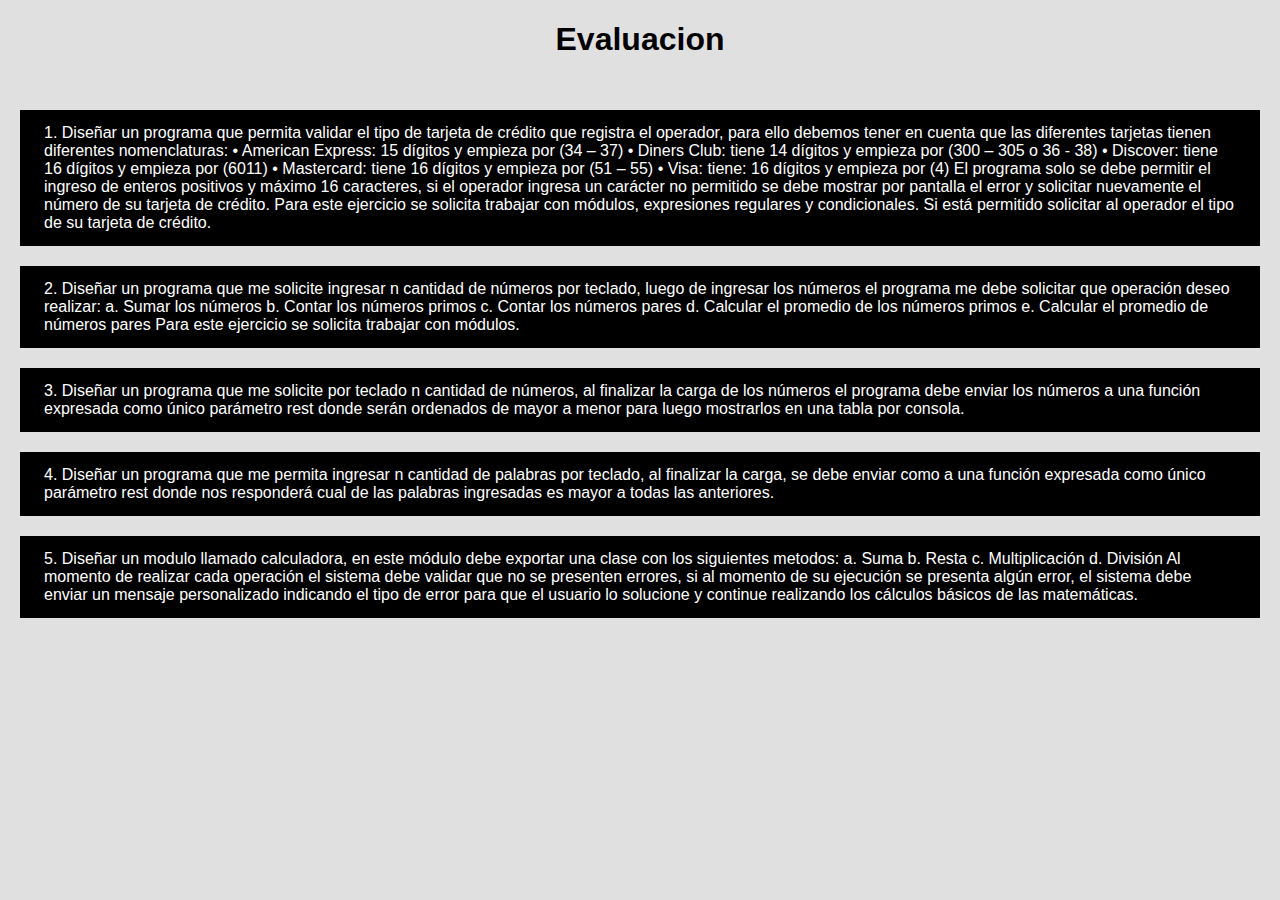
<file: index.html>
<!DOCTYPE html>
<html lang="en">
<head>
    <meta charset="UTF-8">
    <meta name="viewport" content="width=device-width, initial-scale=1.0">
    <title>Document</title>
    <link rel="stylesheet" href="style.css">
</head>
<body>
    <h1>Evaluacion</h1>
    <div class="container">
        <a href="ejercicios/01.html">1. Diseñar un programa que permita validar el tipo de tarjeta de crédito que
            registra el operador, para ello debemos tener en cuenta que las diferentes
            tarjetas tienen diferentes nomenclaturas:
            • American Express: 15 dígitos y empieza por (34 – 37)
            • Diners Club: tiene 14 dígitos y empieza por (300 – 305 o 36 - 38)
            • Discover: tiene 16 dígitos y empieza por (6011)
            • Mastercard: tiene 16 dígitos y empieza por (51 – 55)
            • Visa: tiene: 16 dígitos y empieza por (4)
            El programa solo se debe permitir el ingreso de enteros positivos y máximo
            16 caracteres, si el operador ingresa un carácter no permitido se debe
            mostrar por pantalla el error y solicitar nuevamente el número de su tarjeta
            de crédito.
            Para este ejercicio se solicita trabajar con módulos, expresiones regulares y
            condicionales. Si está permitido solicitar al operador el tipo de su tarjeta de
            crédito.
            </a>
        <a href="ejercicios/02.html">2. Diseñar un programa que me solicite ingresar n cantidad de números por
            teclado, luego de ingresar los números el programa me debe solicitar que
            operación deseo realizar:
            a. Sumar los números
            b. Contar los números primos
            c. Contar los números pares
            d. Calcular el promedio de los números primos
            e. Calcular el promedio de números pares
            Para este ejercicio se solicita trabajar con módulos.</a>
        <a href="ejercicios/03.html">3. Diseñar un programa que me solicite por teclado n cantidad de números, al
            finalizar la carga de los números el programa debe enviar los números a
            una función expresada como único parámetro rest donde serán ordenados
            de mayor a menor para luego mostrarlos en una tabla por consola.
            </a>
        <a href="ejercicios/04.html">4. Diseñar un programa que me permita ingresar n cantidad de palabras por
            teclado, al finalizar la carga, se debe enviar como a una función expresada
            como único parámetro rest donde nos responderá cual de las palabras
            ingresadas es mayor a todas las anteriores.
            </a>
        <a href="ejercicios/05.html">5. Diseñar un modulo llamado calculadora, en este módulo debe exportar una
            clase con los siguientes metodos:
            a. Suma
            b. Resta
            c. Multiplicación
            d. División
            Al momento de realizar cada operación el sistema debe validar que no se
            presenten errores, si al momento de su ejecución se presenta algún error, el
            sistema debe enviar un mensaje personalizado indicando el tipo de error
            para que el usuario lo solucione y continue realizando los cálculos básicos
            de las matemáticas.</a>
    </div>
</body>
</html>
</file>
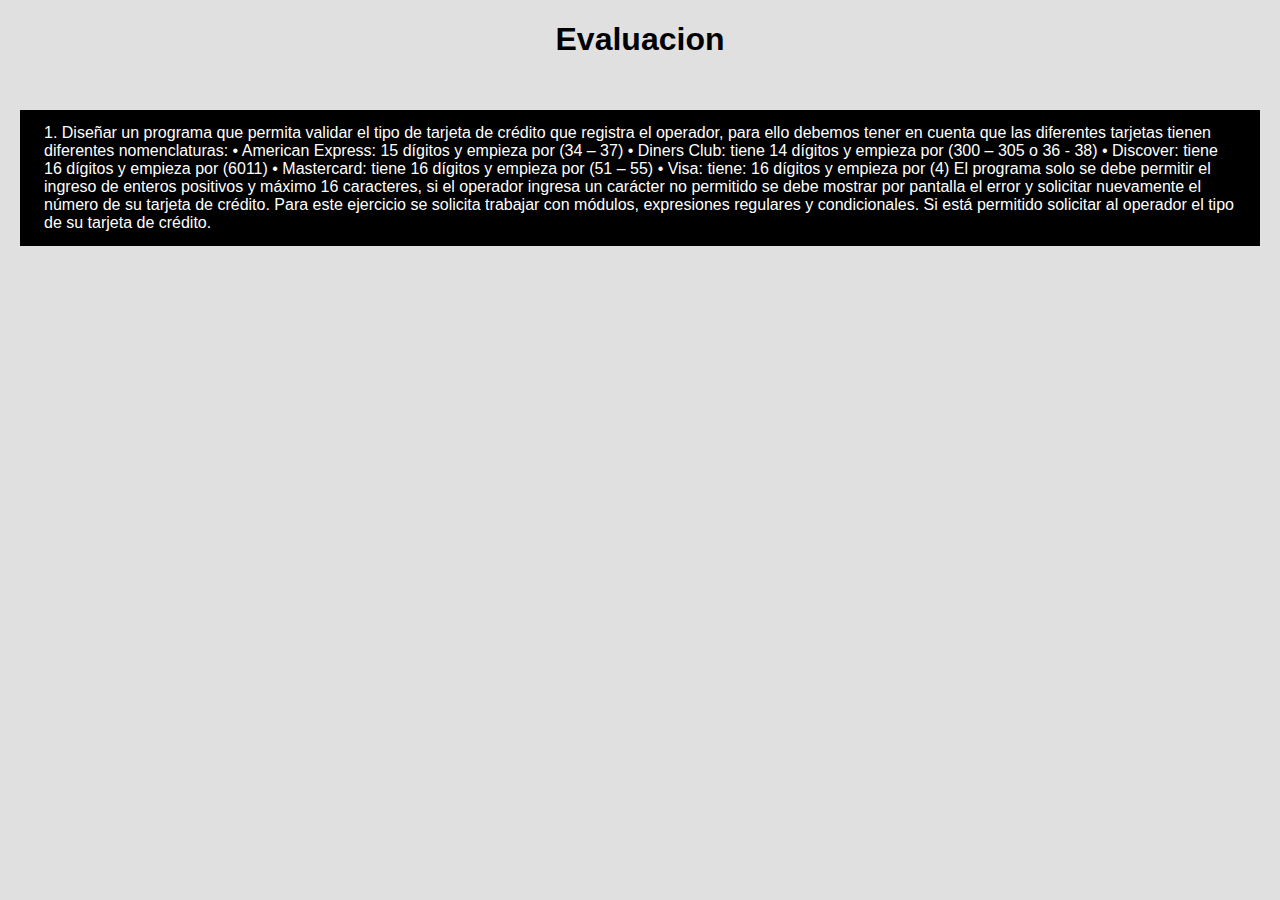
<file: ejercicios/01.html>
<!DOCTYPE html>
<html lang="en">
<head>
    <meta charset="UTF-8">
    <meta name="viewport" content="width=device-width, initial-scale=1.0">
    <title>Document</title>
    <link rel="stylesheet" href="../style.css">
</head>
<body>
    <h1>Evaluacion</h1>
    <div class="container">
        <a href="#">1. Diseñar un programa que permita validar el tipo de tarjeta de crédito que
            registra el operador, para ello debemos tener en cuenta que las diferentes
            tarjetas tienen diferentes nomenclaturas:
            • American Express: 15 dígitos y empieza por (34 – 37)
            • Diners Club: tiene 14 dígitos y empieza por (300 – 305 o 36 - 38)
            • Discover: tiene 16 dígitos y empieza por (6011)
            • Mastercard: tiene 16 dígitos y empieza por (51 – 55)
            • Visa: tiene: 16 dígitos y empieza por (4)
            El programa solo se debe permitir el ingreso de enteros positivos y máximo
            16 caracteres, si el operador ingresa un carácter no permitido se debe
            mostrar por pantalla el error y solicitar nuevamente el número de su tarjeta
            de crédito.
            Para este ejercicio se solicita trabajar con módulos, expresiones regulares y
            condicionales. Si está permitido solicitar al operador el tipo de su tarjeta de
            crédito.
            </a>
    </div>
    <script src="01.js" type="module"></script>
</body>
</html>
</file>
<file: style.css>
body {
    font-family: Arial, sans-serif;
    margin: 0;
    padding: 0;
    background-color: #e0e0e0;
    width: 100vw;
    display: flex;
    flex-direction: column;
}

h1{
    text-align: center;
}

.container {
    display: flex;
    flex-direction: column;
    align-items: center;
    margin: 20px;
}

a{
    padding: 14px 24px;
    background-color: #000000;
    text-decoration: none;
    color: #ffffff;
    font-size: 16px;
    margin: 10px 0;
}
</file>
